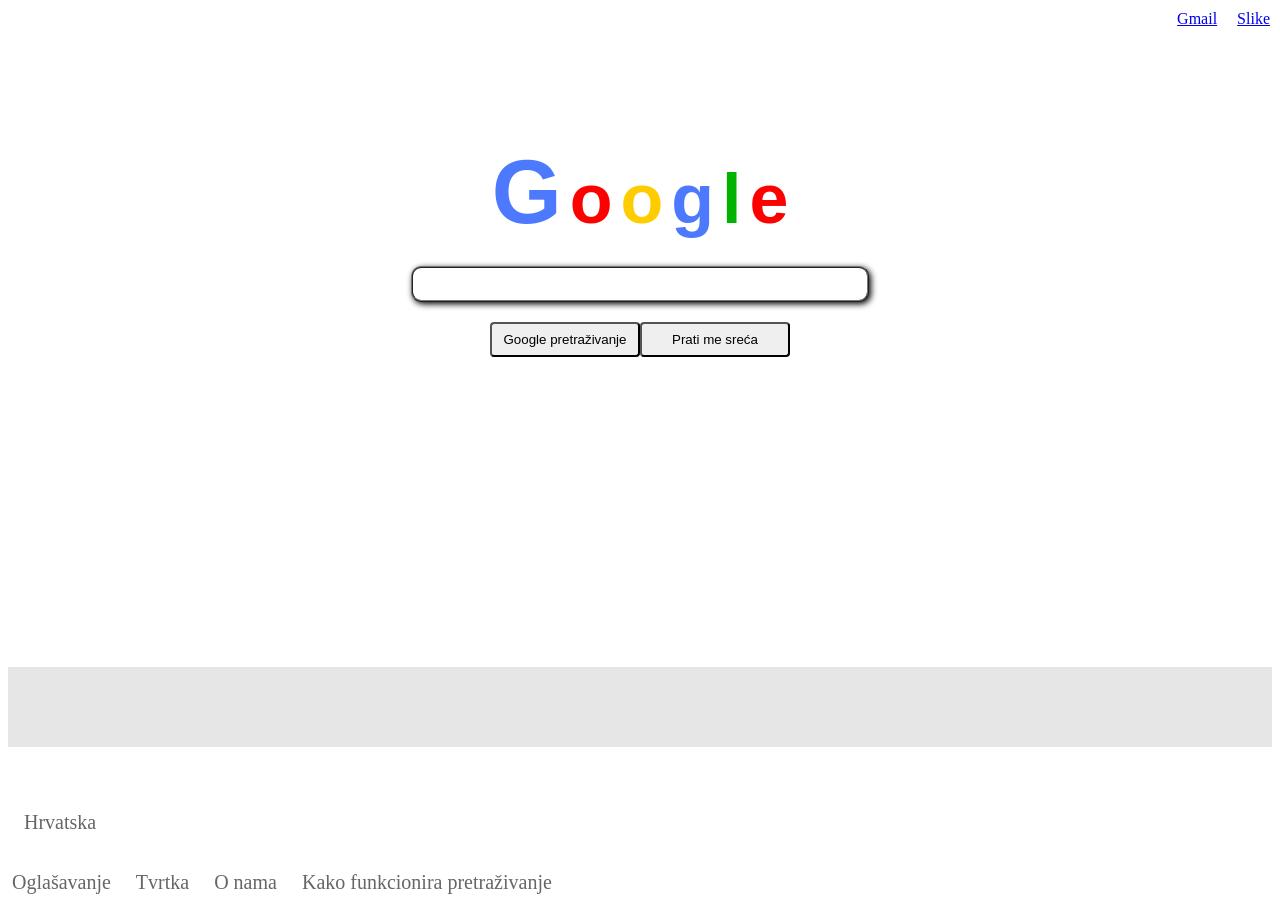
<file: templates/boogle.html>
<!DOCTYPE html>
<html lang="en">
    <head>
        <meta charset="UTF-8">
        <title>Boogle</title>
        <link rel="stylesheet" href="/static/css/styleboogle.css" type="text/css">
    </head>
    <body>
    <div id="middle">
        <div class="container">
            <header id="header">
                <a href="https://accounts.google.com/ServiceLogin/signinchooser?service=mail&passive=true&rm=false&continue=https%3A%2F%2Fmail.google.com%2Fmail%2F&ss=1&scc=1&ltmpl=default&ltmplcache=2&emr=1&osid=1&flowName=GlifWebSignIn&flowEntry=ServiceLogin">Gmail</a>
                <a href="https://www.google.hr/imghp?hl=hr&tab=wi&ogbl" class="razmak">Slike</a>
            </header>
        </div>
        <div class="google">
            <h1>
                <span class="blue">G</span>
                <span class="red">o</span>
                <span class="yellow">o</span>
                <span id="blue2">g</span>
                <span id="green">l</span>
                <span class="red">e</span>
            </h1>
        </div>
        <div class="square">
            <input type="text" id="trazilica">
        </div>

        <div class="square">
            <button type="button" class="button">Google pretraživanje</button>
            <button type="button" class="button">Prati me sreća</button>

        </div>

        <div class="main">
            <footer id="footer">
                <p1>Oglašavanje</p1>
                <p1 class="razmak">Tvrtka</p1>
                <p1 class="razmak">O nama</p1>
                <p1 class="razmak">Kako funkcionira pretraživanje</p1>
                <p1 id="Hrv">Hrvatska</p1>
            </footer>
        </div>

    </body>
</html>
</file>
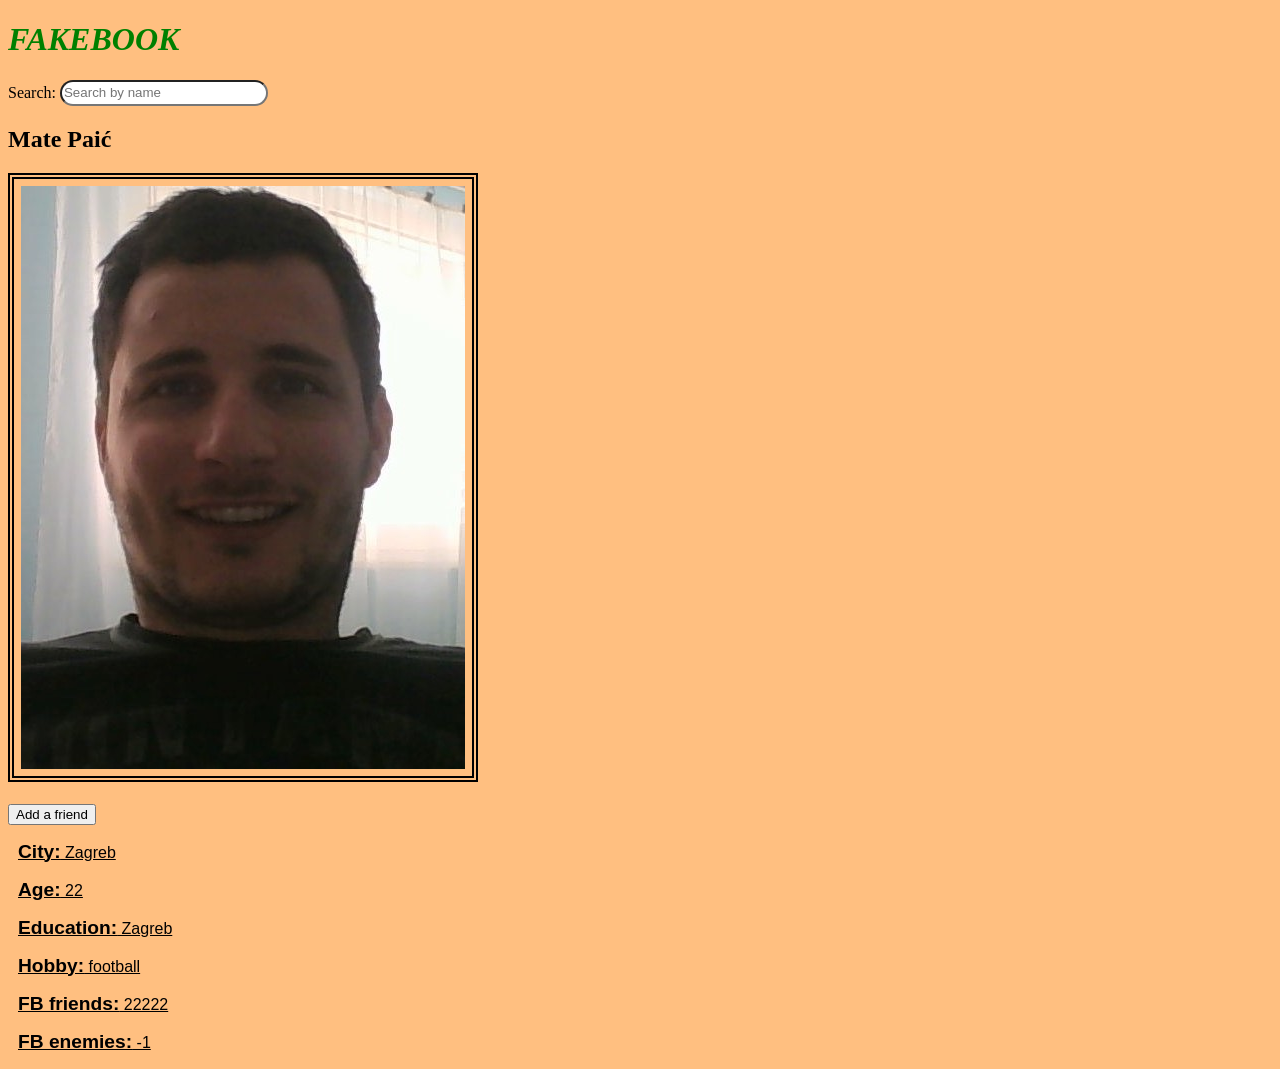
<file: templates/fakebook.html>
<!DOCTYPE html>
<html>
    <head>
        <meta charset="UTF-8">
        <meta name="description" content="My Fakebook">
        <meta name="keywords" content="me, hobbies, fakebook">
        <meta name="author" content="Matej Ramuta">

        <title>Mate Paić | Fakebook</title>

        <link rel="stylesheet" href="/static/css/stylefakebook.css" type="text/css">
    </head>

    <body>
        <h1><i>FAKEBOOK</i></h1>
        Search: <input type="text" placeholder="Search by name" id="search">

        <br>

        <h2>Mate Paić</h2>
        <img src="/static/img/selfie2.jpg">
        <br>
        <br>

        <button>Add a friend</button>
        <br>

        <p class="category"><strong>City:</strong> Zagreb</p>
        <p class="category"><strong>Age:</strong> 22</p>
        <p class="category"><strong>Education:</strong> Zagreb</p>
        <p class="category"><strong>Hobby:</strong> football</p>
        <p class="category"><strong>FB friends:</strong> 22222</p>
        <p class="category"><strong>FB enemies:</strong> -1</p>
    </body>
</html>
</file>
<file: static/css/styleboogle.css>
.container{
    position: absolute;
    right: 10px;
    top:10px;

}
#header{
    display: flex;
    flex-flow: row;
}

.razmak{
    margin-left: 20px;
}

.google{
    display: flex;
    justify-content: center;
    margin-top: 120px;
}
.blue{
    color: #4d79ff;
    font-family: Arial;
    font-size: 90px;
}

.red{
    color: red;
    font-family: Arial;
    font-size: 70px;
}
.yellow{
    color: #ffcc00;
    font-family: Arial;
    font-size: 70px;
}

#blue2{
    color: #4d79ff;
    font-family: Arial;
    font-size: 70px;
}

#green{
    color: #00b300;
    font-family: Arial;
    font-size: 70px;
}

.square{
  display: flex;
  justify-content: center;
}

#trazilica{
    width: 450px;
    height: 30px;
    border-radius:10px;
    border-style: ridge ;
    box-shadow: 2px 2px 6px black;
}

.button{
    margin-top: 20px;
    border-radius:4px;
    height: 35px;
    width: 150px;

}

.main {
    height: 80px;
    width: auto;
    background-color: #e6e6e6;
    margin-top: 310px;
}

#footer{
    color: #666666;
    position: absolute;
    bottom: 6px;
    left: 12px;
    font-size: 20px;


}

#Hrv{
    position: absolute;
    bottom: 60px;
    left: 12px;
}
</file>
<file: static/css/stylefakebook.css>
body {
    background-color: #ffbf80;
;
}

h1 {
    color: green;
}

#search {
    width: 200px;
    height: 20px;
    border-radius: 14px;
}

#search:hover {
    width: 500px;
    height: 20px;
    border-radius: 10px;
}

.category {
    font-family: Arial;
    margin-left: 10px;
    text-decoration: underline;
}

.category strong {
    text-decoration: underline;
    font-size: 1.2em;
}

img {
  border: 6px black double;
  padding: 7px;
}

img:hover {
  border: 6px red solid;
}
</file>
